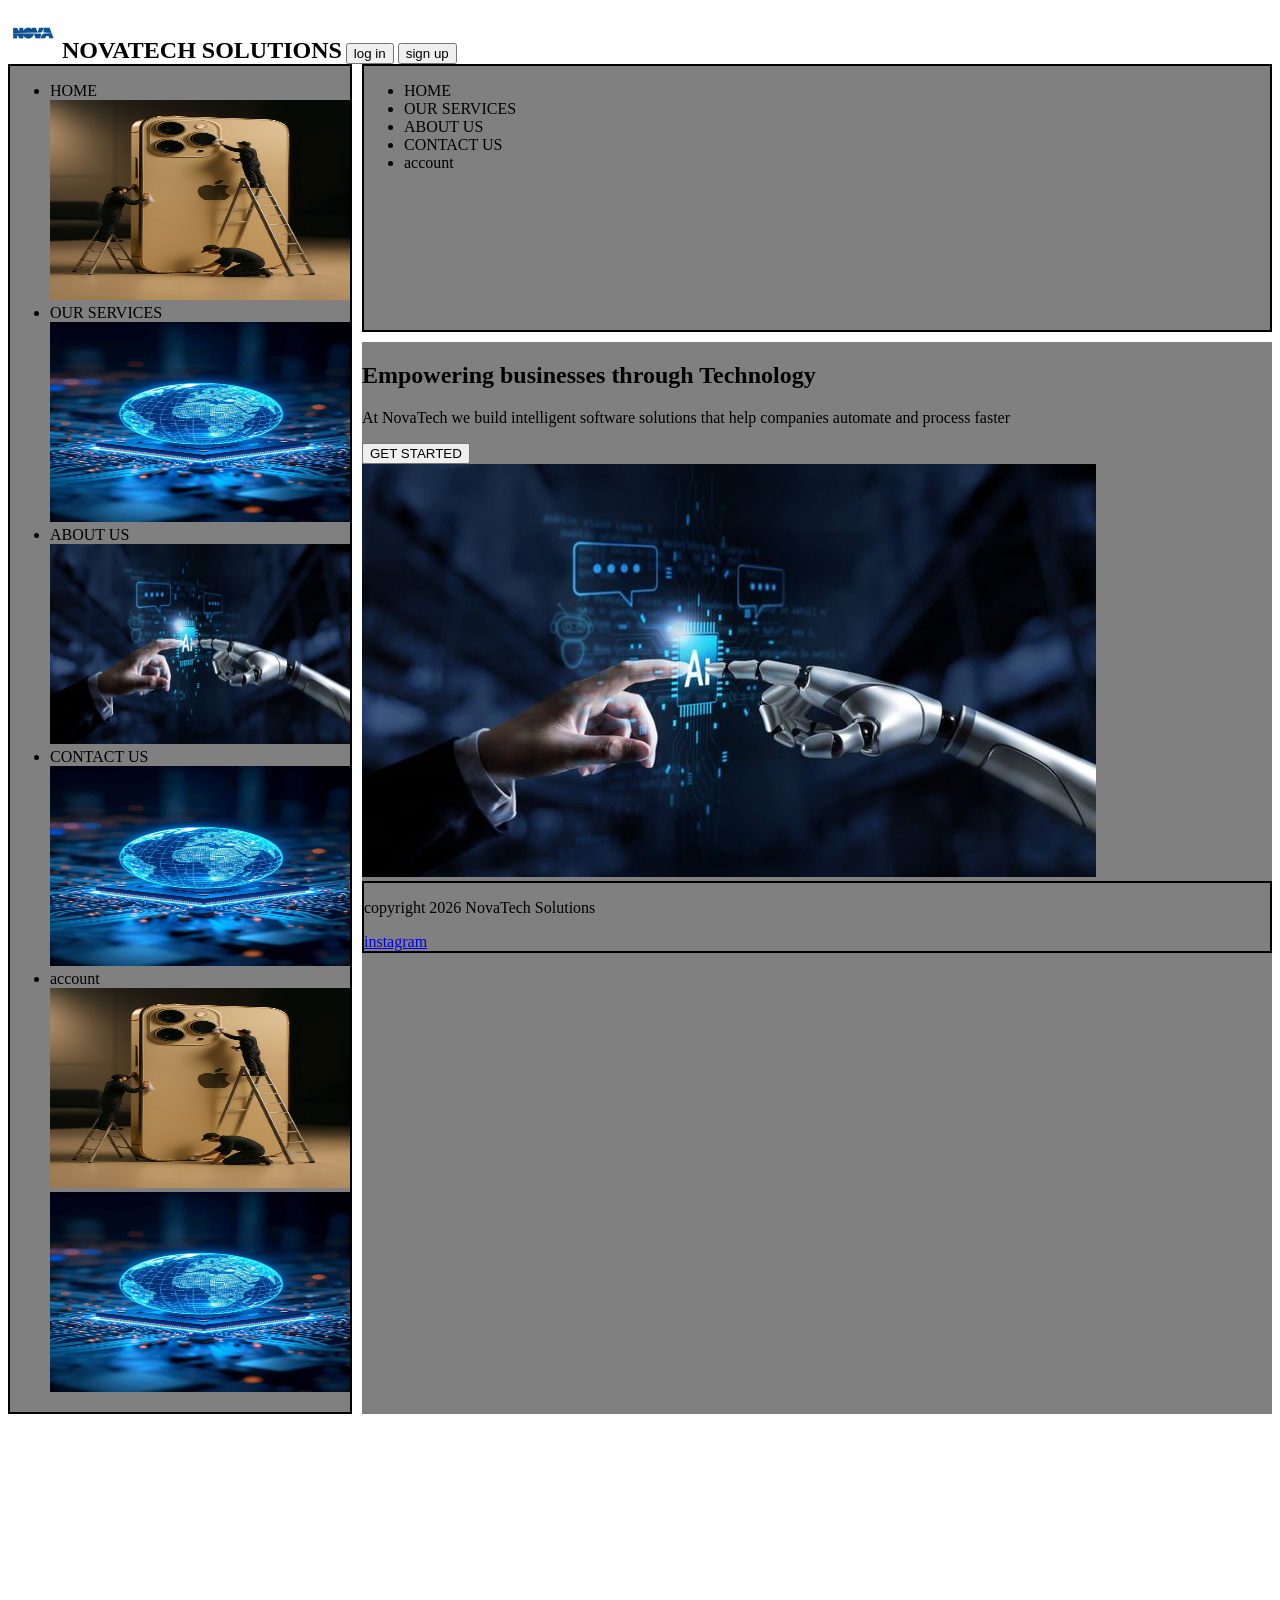
<file: index.html>
<!doctype html>
<html lang="en">
  <head>
    <meta charset="UTF-8" />
    <meta name="viewport" content="width=device-width, initial-scale=1.0" />
    <title>Novatech Solutions</title>
    <link rel="stylesheet" href="styles.css" />
    <link rel="stylesheet" href="grid.css">
  </head>
  <section class="logo">
  
        <img src="/images/nova.jpg" alt="logo" width="50px" height="50px">
        <h1 class="logo">NOVATECH SOLUTIONS</h1>
        <button>log in</button>
        <button>sign up</button>

    
        </section>
  <body>
    <div id="grid-container">
    <header class="header">
        
      <nav aria-label="Main Navigation">
         <ul>
          <li>
            <a href="#home">HOME</a>
          </li>
          <li>
            <a href="section.html">OUR SERVICES</a>
          </li>

          <li>
            <a href="section.html">ABOUT US</a>
          </li>
          <li>
            <a href="contact.html">CONTACT US</a>
          </li>
           <li id='nav-acc'>account
            <ul id="nav-dropdown">
                <li>profile</li>
                <li>settings</li>
                </ul>
      </nav>
    </header>
  
      <aside class="sidebar">
       
 <ul>
          <li>
            <a href="#home">HOME</a>
          </li>
          <img src="/images/iphone.jpg" alt="iphone" width="300px" height="200px">
          <li>
            <a href="section.html">OUR SERVICES</a>
          </li>
<img src="/images/globe-tech.jpg" alt="tech" width="300px" height="200px">
          <li>
            <a href="section.html">ABOUT US</a>
          </li>
          <img src="/images/techstudy.jpg" alt="techtsudy" width="300px" height="200px">
          <li>
            <a href="contact.html">CONTACT US</a>
          </li>
           <img src="/images/globe-tech.jpg" alt="tech" width="300px" height="200px">
           <li id='nav-acc'>account
            <ul id="nav-dropdown">
                <li>profile</li>
                <li>settings</li>
                </ul>
        <div id="images">
          <img src="/images/iphone.jpg" alt="iphone" width="300px" height="200px">
          <img src="/images/globe-tech.jpg" alt="tech" width="300px" height="200px">
        </div>
      </aside>
      <main class="main">
      <section id="home">
        <h2>Empowering businesses through Technology</h2>
        <p>
          At NovaTech we build intelligent software solutions that help
          companies automate and process faster
        </p>

        <a href="section.html"><button>GET STARTED</button></a>
      </section>
<div class="back-image">
      <img src="/images/techstudy.jpg" alt="tech">
    </div>

   <footer class="footer">
<p>
    copyright 2026 NovaTech Solutions
</p>
<div id="socials">
    <a href="https://www.instagram.com/__novatech.solutions__/">instagram</a>
</div>
   </footer>
</div>
  </body>
</html>
</file>
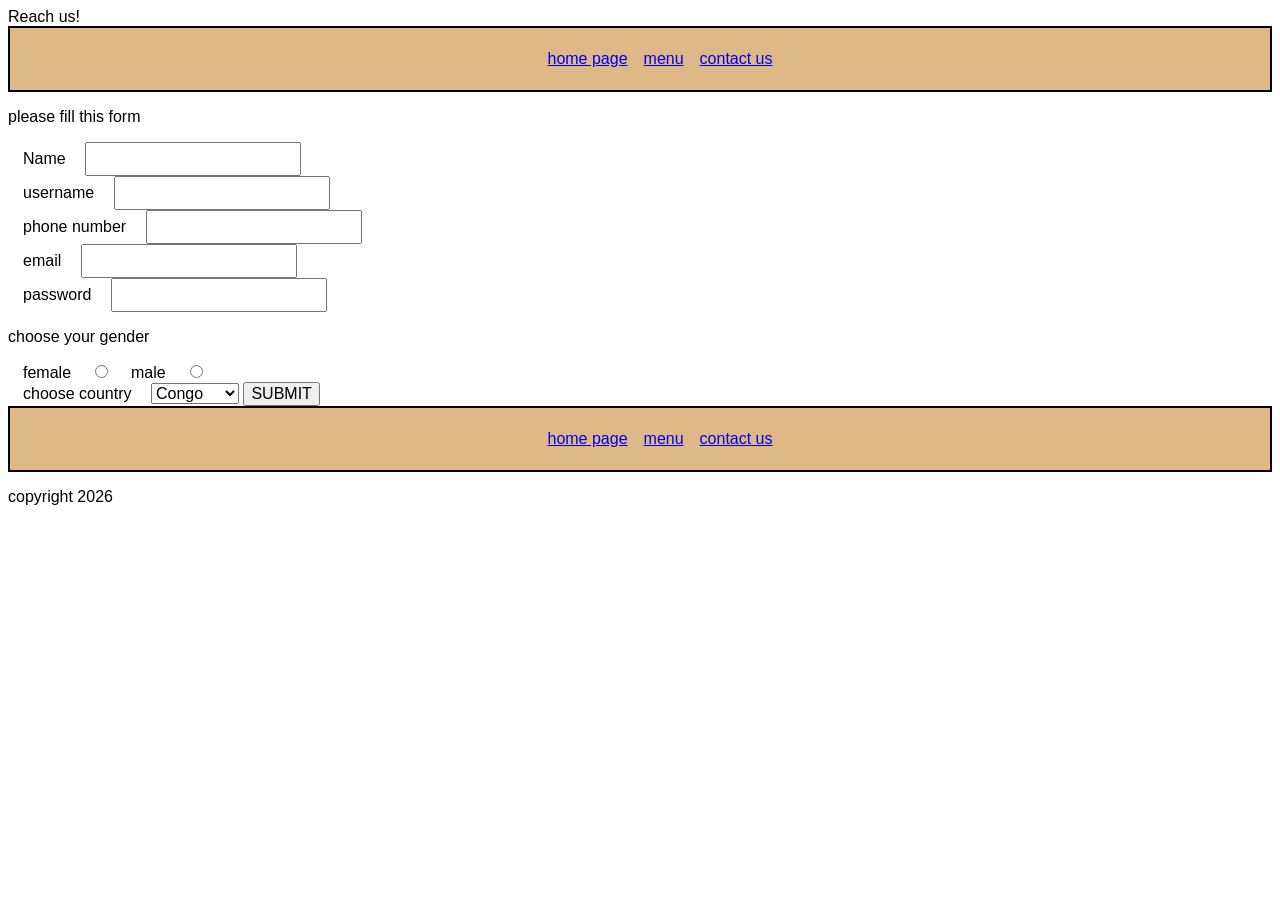
<file: contact.html>
<!doctype html>
<html lang="en">
  <head>
    <meta charset="UTF-8" />
    <meta name="viewport" content="width=device-width, initial-scale=1.0" />
    <title>Document</title>
    <link rel="stylesheet" href="style.css">
  </head>Reach us!</head>
  <body class="contacts-page">
    <nav>
      <ul>
       <li>
         <a href="home.html">home page</a>
         </li>
         <li>
          <a href="menu.html">menu</a>
        </li>
        <li>
          <a href="contact.html">contact us</a>
        </li>
      </ul>
    </nav>
    <section id="form_id">
    <form action="thank.html" method="post">
       <p> please fill this form</p>
<label for="name">Name</label>
<input type="text" name="name" id="name" required>
<br>
<label for="username">username</label>
<input type="text" name="username" id="username" maxlength="15" required>
<br>
<label for="phonenumber">phone number</label>
<input type="text"maxlength="10" required>
<br>
<label for="email">email</label>
<input type="email" name="email" id="email" required>
<br>
<label for="password">password</label>
<input type="password" name="password" id="password" required>
<br>
<p>choose your gender</p>
<label for="female">female</label>
<input type="radio"name="gender" value="female">
<label for="male">male</label>
<input type="radio" name="gender" value="male"> 
<br>
<label for="country"> choose country</label>
<select name="country" id="country">
<option value="congo">Congo</option>
<option value="Kenya">Kenya</option>
<option value="Tanzania">Tanzania</option>
<option value="uganda">Uganda</option>
<option value="America">America</option>
<option value="Germany">Germany</option>
<option value="France">France</option>
<option value="China">China</option>
</select>
<button type="submit"> SUBMIT</button>
<FOoter>
     <nav>
      <ul>
       <li>
         <a href="home.html">home page</a>
         </li>
         <li>
          <a href="index.html">menu</a>
        </li>
        <li>
          <a href="contact.html">contact us</a>
        </li>
      </ul>
    </nav>
    <p>copyright 2026</p>
</FOoter>
    </form>
    </section>
  </body>
</html>
</file>
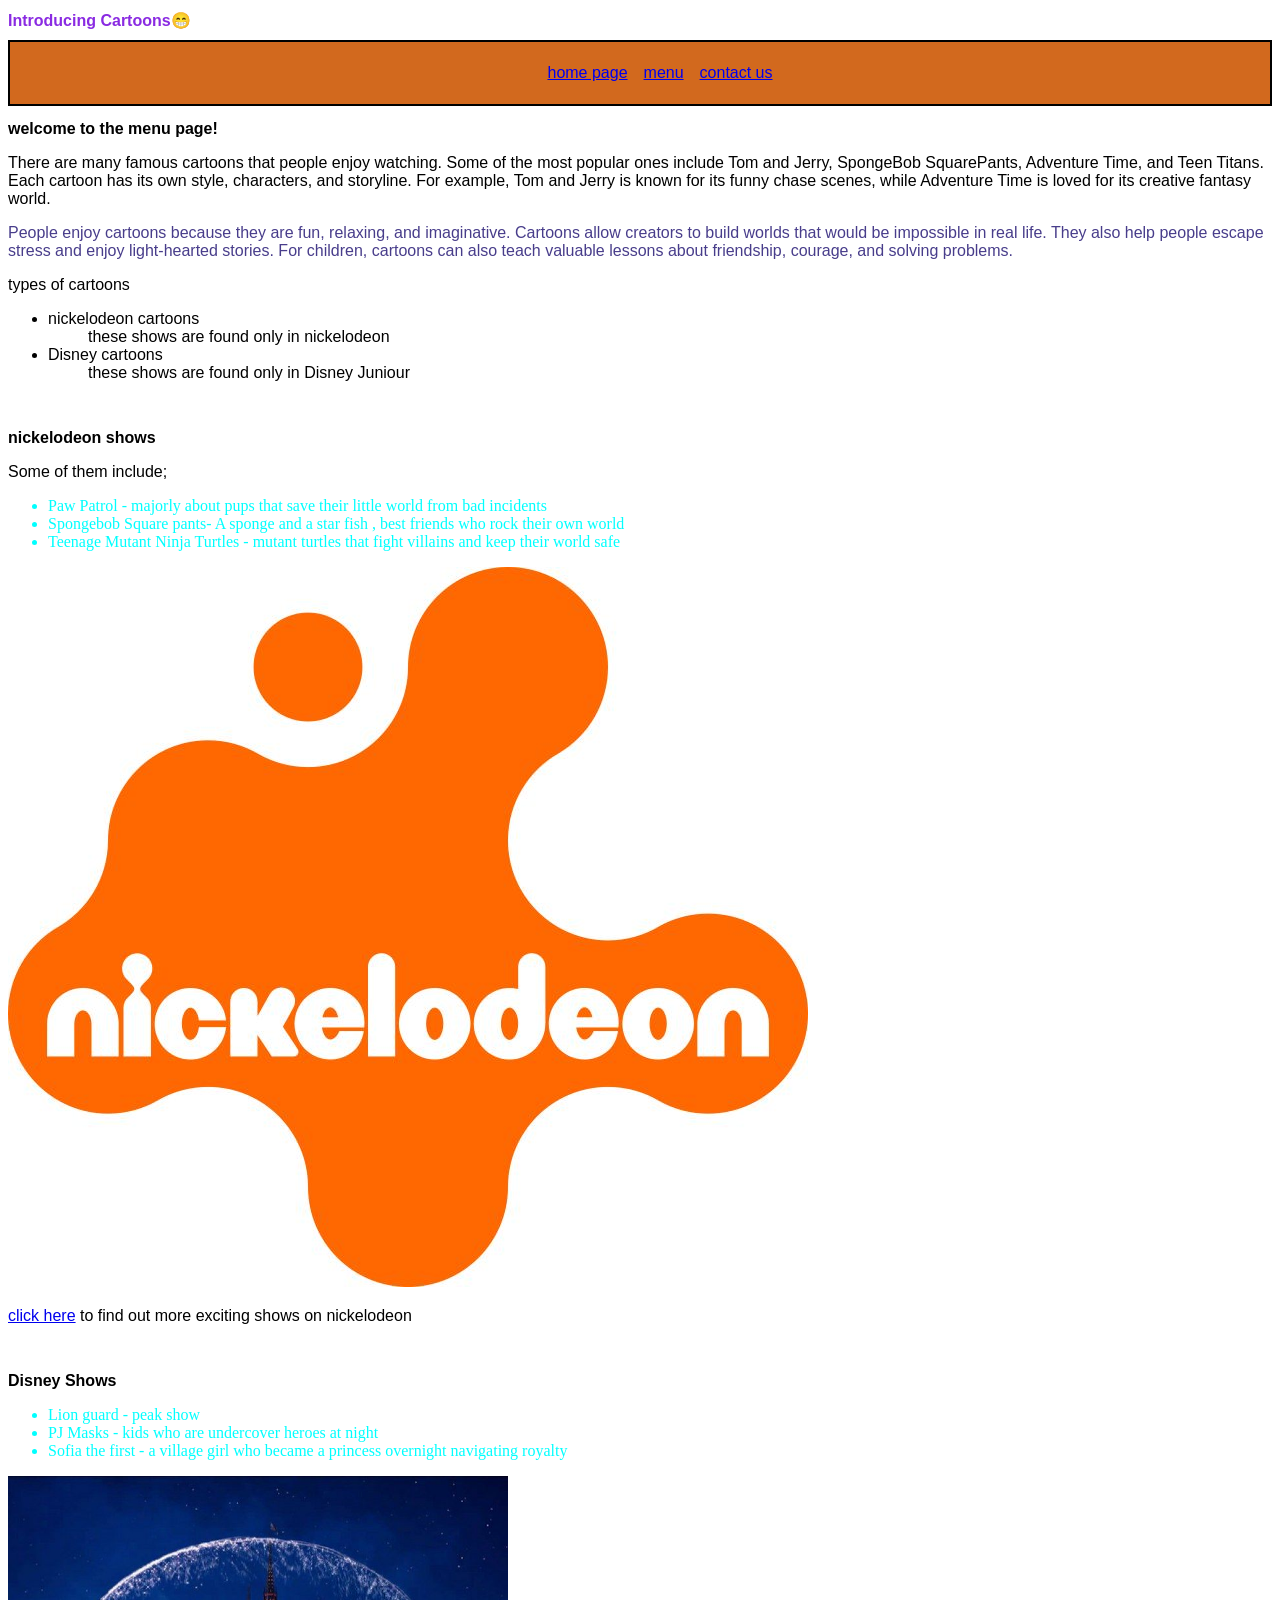
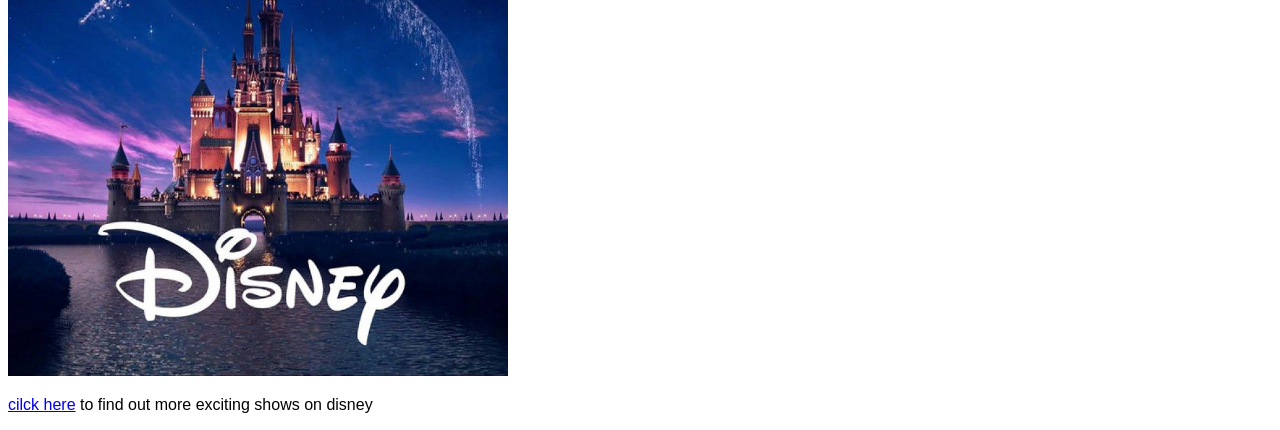
<file: menu.html>
<!doctype html>
<html lang="en">
  <head>
    <meta charset="UTF-8" />
    <meta name="viewport" content="width=device-width, initial-scale=1.0" />
    <title>Document</title>
    <link rel="stylesheet" href="style.css" />
  </head>
  <body class="menu-page">
    <h1>Introducing Cartoons😁</h1>
    <nav>
      <ul>
        <li>
          <a href="home.html">home page</a>
        </li>
        <li>
          <a href="menu.html">menu</a>
        </li>
        <li>
          <a href="contact.html">contact us</a>
        </li>
      </ul>
    </nav>
    <h2>welcome to the menu page!</h2>
    <section id="cartoons_place">
      <p>
        There are many famous cartoons that people enjoy watching. Some of the
        most popular ones include Tom and Jerry, SpongeBob SquarePants,
        Adventure Time, and Teen Titans. Each cartoon has its own style,
        characters, and storyline. For example, Tom and Jerry is known for its
        funny chase scenes, while Adventure Time is loved for its creative
        fantasy world.
      </p>
    </section>
    <p>
      People enjoy cartoons because they are fun, relaxing, and imaginative.
      Cartoons allow creators to build worlds that would be impossible in real
      life. They also help people escape stress and enjoy light-hearted stories.
      For children, cartoons can also teach valuable lessons about friendship,
      courage, and solving problems.
    </p>
    <p>types of cartoons</p>
    <ul>
      <dl>
        <dt><li>nickelodeon cartoons</li></dt>
        <dd>these shows are found only in nickelodeon</dd>
        <dt><li>Disney cartoons</li></dt>
        <dd>these shows are found only in Disney Juniour</dd>
      </dl>
    </ul>
    <br />
    <h2>nickelodeon shows</h2>
    <p>Some of them include;</p>
    <section id="nickelodeon">
      <ul>
        <li>
          Paw Patrol - majorly about pups that save their little world from bad
          incidents
        </li>
        <li>
          Spongebob Square pants- A sponge and a star fish , best friends who
          rock their own world
        </li>
        <li>
          Teenage Mutant Ninja Turtles - mutant turtles that fight villains and
          keep their world safe
        </li>
      </ul>
    </section>
    <img src="images/nick.jpg" alt="nickelodeon photo" />
    <br />
    <p>
      <a href="https://www.nickelodeonafrica.com/">click here</a> to find out
      more exciting shows on nickelodeon
    </p>
    <br />
    <h2>Disney Shows</h2>
    <section id="disney">
      <ul>
        <li>Lion guard - peak show</li>
        <li>PJ Masks - kids who are undercover heroes at night</li>
        <li>
          Sofia the first - a village girl who became a princess overnight
          navigating royalty
        </li>
      </ul>
    </section>
    <img src="images/disney.jpg" alt="disney photo" width="500" height="500" />
    <p>
      <a href="https://www.disneyinternational.com/">cilck here</a> to find out
      more exciting shows on disney
    </p>
  </body>
</html>
</file>
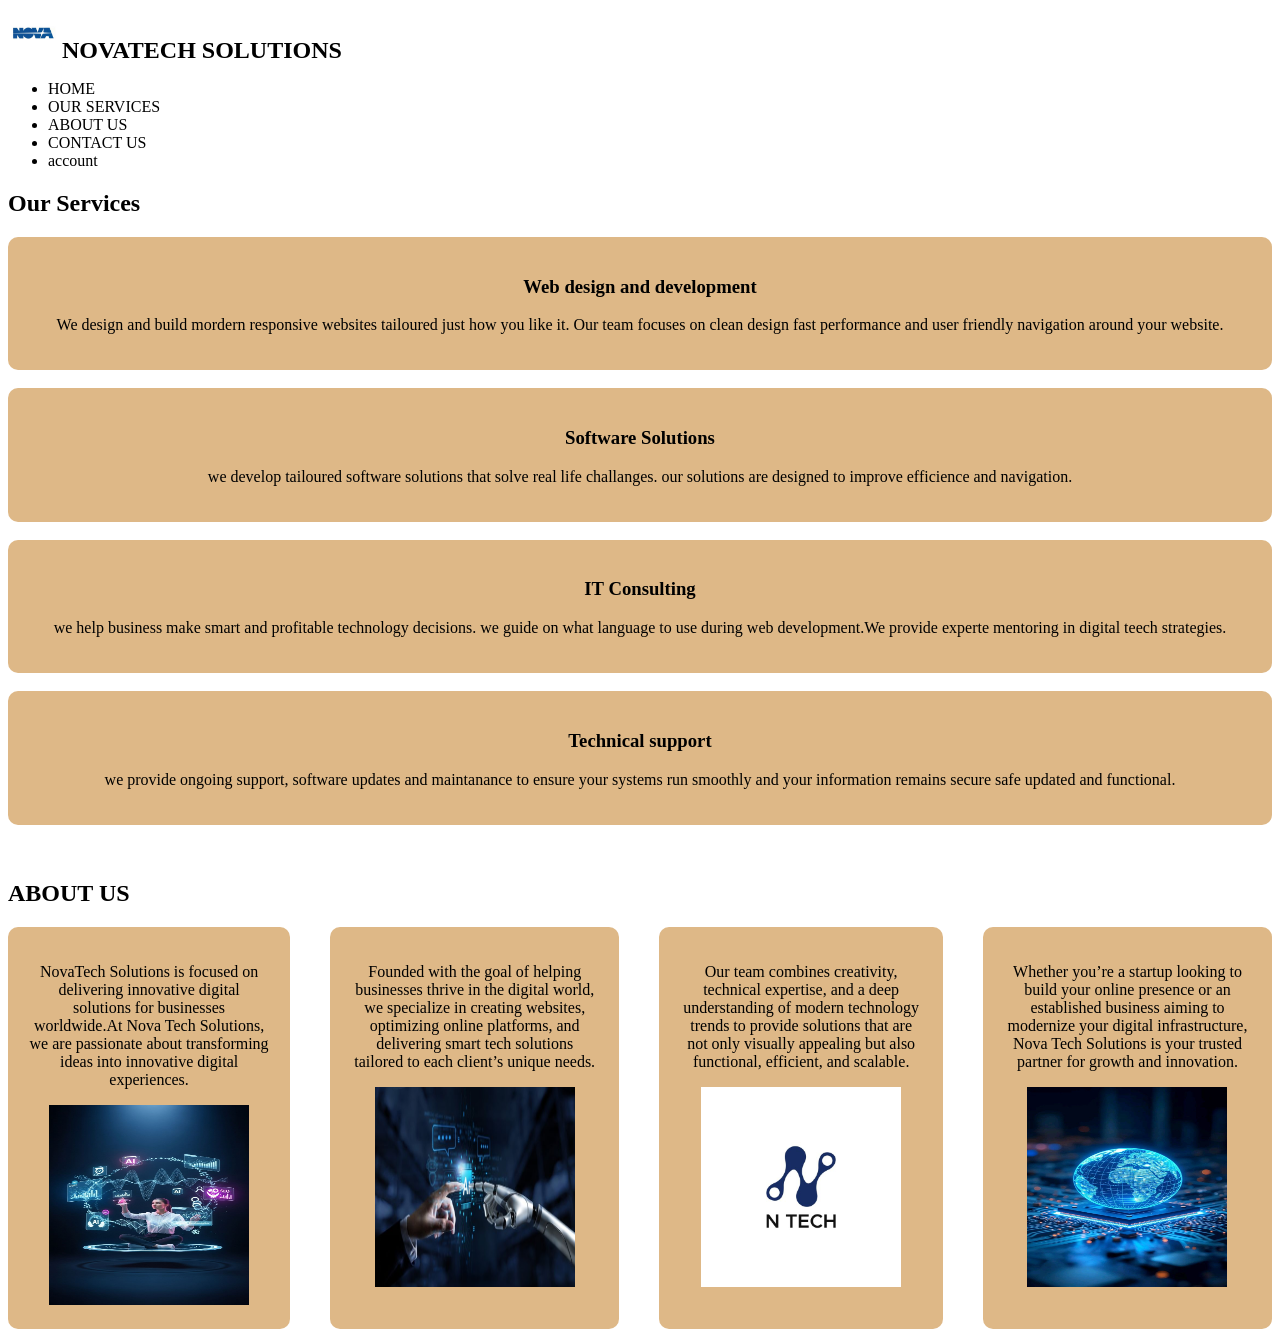
<file: section.html>
<!doctype html>
<html lang="en">
  <head>
    <meta charset="UTF-8" />
    <meta name="viewport" content="width=device-width, initial-scale=1.0" />
    <title>Novatech Solutions</title>
    <link rel="stylesheet" href="styles.css" />
  </head>
  <section class="logo">
  
        <img src="/images/nova.jpg" alt="logo" width="50px" height="50px">
        <h1 class="logo">NOVATECH SOLUTIONS</h1>
        
    
        </section>
  <body>
    <div id="grid-container">
    <header class="header">
        
      <nav aria-label="Main Navigation">
         <ul>
          <li>
            <a href="index.html">HOME</a>
          </li>
          <li>
            <a href="#services">OUR SERVICES</a>
          </li>

          <li>
            <a href="#about">ABOUT US</a>
          </li>
          <li>
            <a href="contact.html">CONTACT US</a>
          </li>
           <li id='nav-acc'>account
            <ul id="nav-dropdown">
               <button> <li>profile</li></button>
                <button><li>settings</li></button>
                </ul>
      </nav>
    </header><link rel="stylesheet" href="styles.css" />

<section id="services">
  <h2>Our Services</h2>
  <div id="text-card">
    <h3><strong> Web design and development</strong></h3>
    <p>
      We design and build mordern responsive websites tailoured just how you
      like it. Our team focuses on clean design fast performance and user
      friendly navigation around your website.
    </p>
  </div>
  <br />
  <div id="text-card">
    <h3><strong>Software Solutions</strong></h3>
    <p>
      we develop tailoured software solutions that solve real life challanges.
      our solutions are designed to improve efficience and navigation.
    </p>
  </div>
  <br />
  <div id="text-card">
    <h3><strong>IT Consulting</strong></h3>
    <p>
      we help business make smart and profitable technology decisions. we guide
      on what language to use during web development.We provide experte
      mentoring in digital teech strategies.
    </p>
  </div>
  <br />
  <div id="text-card">
    <h3><strong>Technical support</strong></h3>
    <p>
      we provide ongoing support, software updates and maintanance to ensure
      your systems run smoothly and your information remains secure safe updated
      and functional.
    </p>
  </div>
</section>
<br>
<br>
 <h2>ABOUT US</h2>
<section id="about">
 <div id="card">
  <p>
    NovaTech Solutions is focused on delivering innovative digital solutions for
    businesses worldwide.At Nova Tech Solutions, we are passionate about
    transforming ideas into innovative digital experiences.</p>
    <img src="/images/woman-in-tech.jpg" alt="photo" width="200px" height="200px">
    </div>
    <br>
    <div id="card">
    <p> Founded with the
    goal of helping businesses thrive in the digital world, we specialize in
    creating websites, optimizing online platforms, and delivering smart tech
    solutions tailored to each client’s unique needs.</p>
    <img src="/images/techstudy.jpg" alt="photo" width="200px" height="200px">
    </div>
    <br>
    <div id="card">
    <p> Our team combines
    creativity, technical expertise, and a deep understanding of modern
    technology trends to provide solutions that are not only visually appealing
    but also functional, efficient, and scalable.</p>
    <img src="/images/goodlogo.jpg" alt="photo" width="200px" height="200px">
    </div>
    <br>
    <div id="card">
    <p>Whether you’re a startup
    looking to build your online presence or an established business aiming to
    modernize your digital infrastructure, Nova Tech Solutions is your trusted
    partner for growth and innovation.
  </p>
  <img src="/images/globe-tech.jpg" alt="photo" width="200px" height="200px">
  </div>

</section>
</file>
<file: styles.css>
.navbar ul{
    display: flex;
    flex-direction: row;
    list-style-type: none;
    justify-content: space-evenly;
    align-items: center;
}
li a{
    text-decoration: none;
    color: black;
}
li a:hover{
    text-decoration: underline;
    color: rgb(229, 28, 28);
}
#nav-dropdown{
    display: none;
    background-color: rgb(72, 75, 75)
}
#nav-acc:hover #nav-dropdown{
    display: block;

}
#text-card{
    border-radius: 10px;
    background-color: burlywood;
    box: shadow 4px;
    padding:20px;
    text-align: center;
    gap: 20px;


}
#about{
    display: flex;
    gap: 20px;
}
#card{
    border-radius: 10px;
    background-color: burlywood;
    box: shadow 4px;
    padding:20px;
    text-align: center;
    gap: 20px;
    display:block;
    flex-direction:column;

}
.logo{
display: inline;
justify-content: space-around;


}
#logo{
border-radius: 50%;
padding: 25px;

}
</file>
<file: grid.css>
#grid-container{
    display: grid;
    grid-template-columns: 1fr 5fr;
    grid-template-rows: 1fr 4fr 1fr;
    gap: 10px;
    grid-template-areas: "aside header "
                         "aside main "
                         "footer footer";
}

.header{

    grid-area: header;
    background-color:grey;
    border:2px solid black;
}
.sidebar{

    grid-area: aside;
    background-color: grey;
    border: 2px solid black;

}

.main{

    grid-area: main;
    background-color: grey;
    border-radius: 2px solid black;

}
.footer{
    grid-area: footer;
    background-color: grey;
    border: 2px solid black;

}
</file>
<file: style.css>
* {
  font-family: Impact, Haettenschweiler, "Arial Narrow Bold", sans-serif;

  font-size: medium;
}
h1 {
  font-family: "Franklin Gothic Medium", "Arial Narrow", Arial, sans-serif;
  color: blueviolet;
}

ul > li {
  font-family: Georgia, "Times New Roman", Times, serif;
  color: aqua;
}


h1+nav{
    background-color: chocolate;
    text-align: center;
}

a{
    display: inline;
}


h3+p{
     font-family: Arial, Helvetica, sans-serif;
     color: rgb(5, 177, 230);

}

#cartoons_place+p{
  font-family:
    "Trebuchet MS", "Lucida Sans Unicode", "Lucida Grande", "Lucida Sans",
    Arial, sans-serif;
     color: darkslateblue;
}
.form-page{
    padding:6%;
    border: 2px solid black;
    margin:20px;
    background-color:silver);
}
nav ul li{
    display: inline;
    padding: 6px;
    
}
nav{
    padding: 6px;
    border: 2px solid black ;
    text-decoration: none;
    text-align: center;
    background-color: burlywood;
}
form label{
    padding: 15px;
    text-align: center;

}
form input{
    padding: 6px;
}
.gallery_sector{
    
    display: flex;
    flex-direction:row;
    flex-wrap:wrap;
    text-align: center;

}
 .gallery_sector img {
    width: 150px;
    height: 150px;
    padding: 10px;
    margin: 6px;

 }
 .button{
    
 }
</file>
